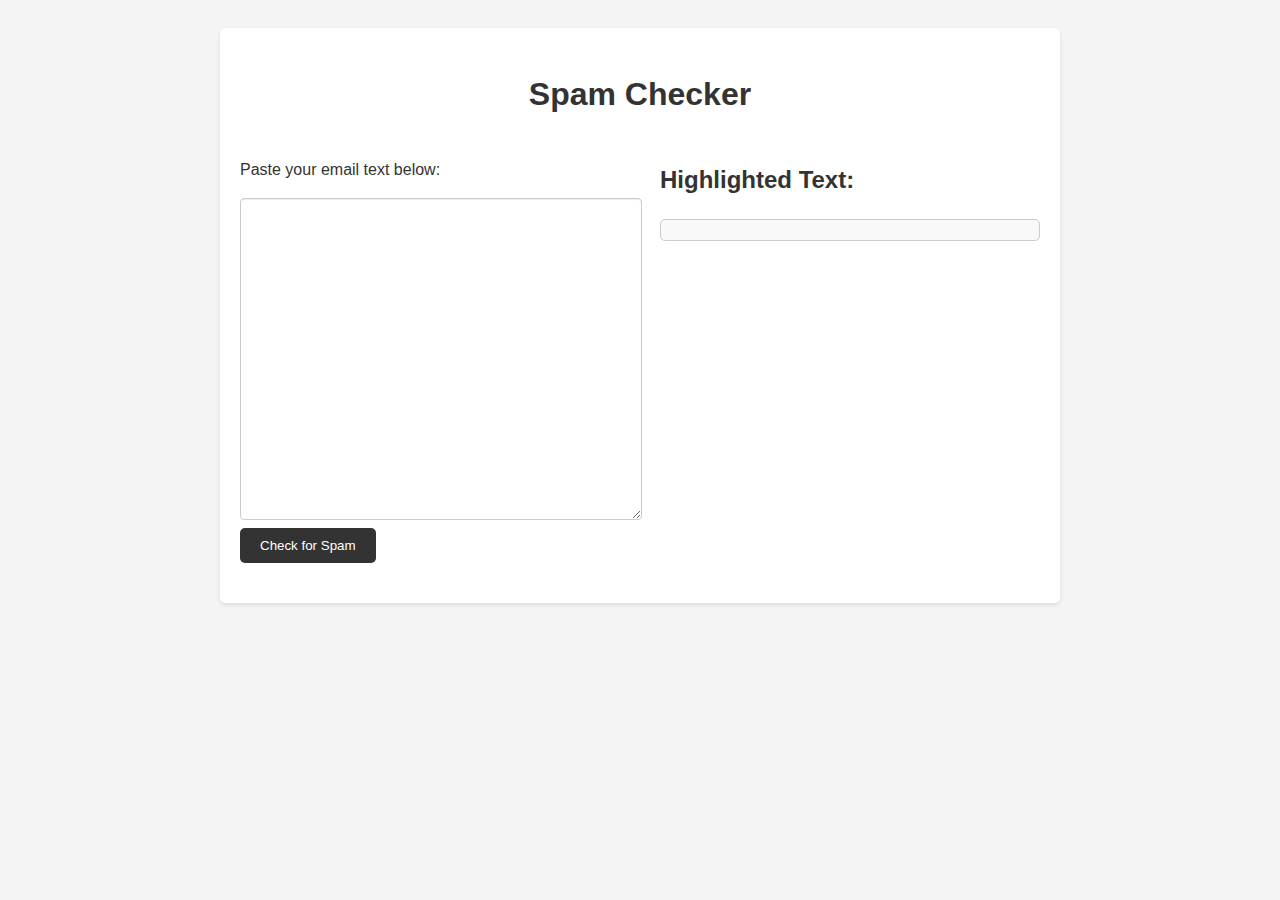
<file: spamcheck/index.html>
<!DOCTYPE html>
<html lang="en">
<head>
  <meta charset="UTF-8">
  <meta name="viewport" content="width=device-width, initial-scale=1.0">
  <title>Spam Checker</title>
  <link rel="stylesheet" href="styles.css">
</head>
<body>
  <div class="container">
    <h1>Spam Checker</h1>
    <div class="content">
      <div class="input-section">
        <p>Paste your email text below:</p>
        <textarea id="emailText" rows="10" cols="50"></textarea>
        <button onclick="checkSpam()">Check for Spam</button>
      </div>
      <div class="output-section">
        <div id="result" class="result"></div>
        <h2>Highlighted Text:</h2>
        <div id="highlightedText" class="highlighted-text"></div>
      </div>
    </div>
  </div>
  <script src="spamChecker.js"></script>
</body>
</html>
</file>
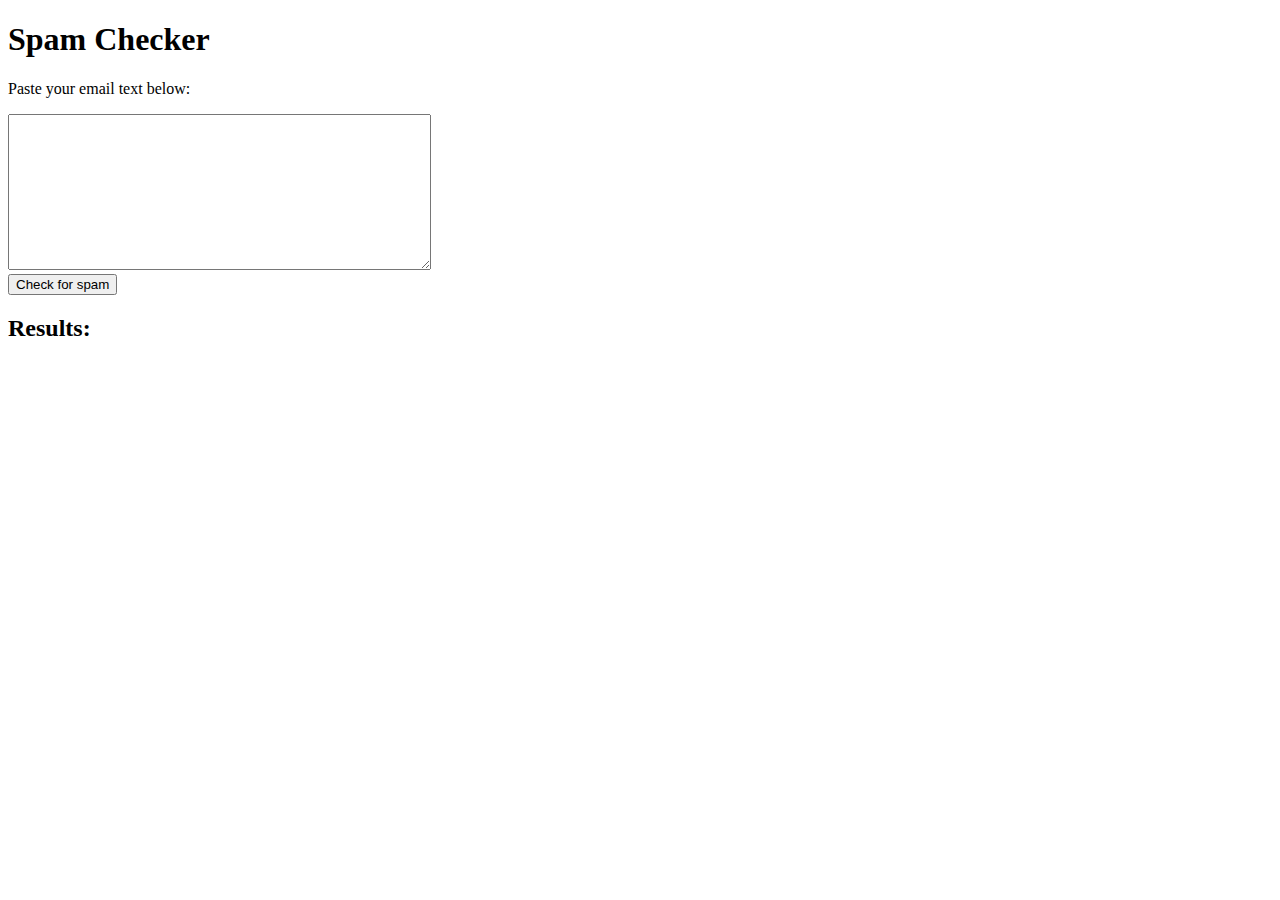
<file: spamcheck/spamcheck.html>
<!DOCTYPE html>
<html lang="en">
<head>
    <meta charset="UTF-8">
    <meta name="viewport" content="width=device-width, initial-scale=1.0">
    <title>Spam Checker</title>
    <style>
        .urgency { background-color: yellow; }
        .shady { background-color: pink; }
        .money { background-color: lightgreen; }
        .overpromise { background-color: lightblue; }
    </style>
</head>
<body>
    <h1>Spam Checker</h1>
    <p>Paste your email text below:</p>
    <textarea id="emailText" rows="10" cols="50"></textarea>
    <br>
    <button onclick="checkSpam()">Check for spam</button>
    <br>
    <h2>Results:</h2>
    <div id="results"></div>
    <script>
        const spamList = {
            urgency: ["word1", "word2", "word3"],
            shady: ["word4", "word5", "word6"],
            money: ["word7", "word8", "word9"],
            overpromise: ["word10", "word11", "word12"]
        };

        function checkSpam() {
            const emailText = document.getElementById("emailText").value.toLowerCase();
            const resultsElement = document.getElementById("results");
            resultsElement.innerHTML = "";
            let counts = {urgency: 0, shady: 0, money: 0, overpromise: 0};

            for (const category in spamList) {
                spamList[category].forEach(word => {
                    const regex = new RegExp('\\b' + word + '\\b', 'gi');
                    const matches = emailText.match(regex);
                    if (matches) {
                        counts[category] += matches.length;
                        emailText = emailText.replace(regex, `<span class="${category}">${word}</span>`);
                    }
                });
            }

            resultsElement.innerHTML = emailText.replace(/\n/g, "<br>");

            for (const category in counts) {
                const countElement = document.createElement("p");
                countElement.innerText = `Number of ${category} spam words detected: ${counts[category]}`;
                resultsElement.appendChild(countElement);
            }
        }
    </script>
</body>
</html>
</file>
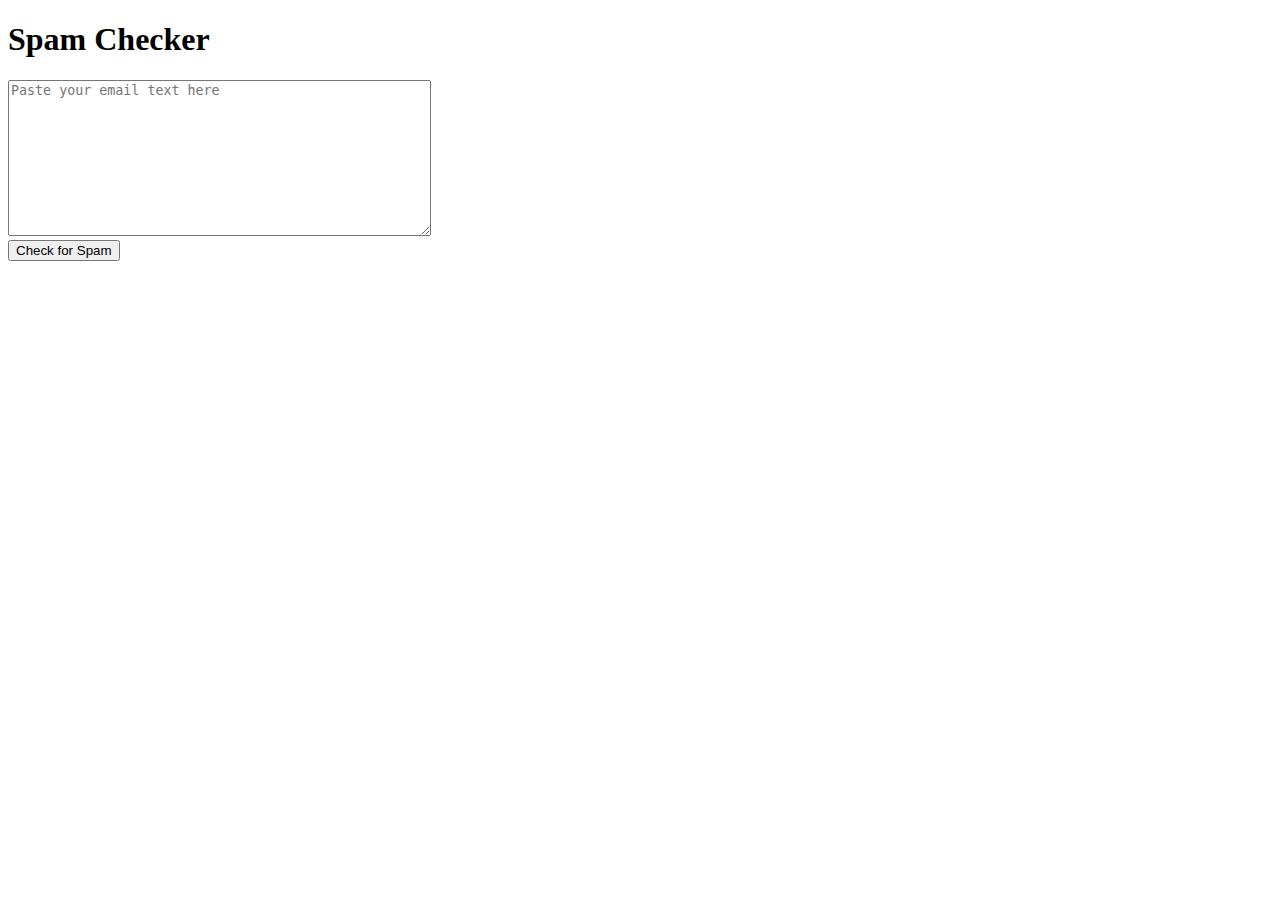
<file: spamcheck/spamcheck2.html>
<!DOCTYPE html>
<html lang="en">
<head>
    <meta charset="UTF-8">
    <meta name="viewport" content="width=device-width, initial-scale=1.0">
    <title>Spam Checker</title>
</head>
<body>
    <h1>Spam Checker</h1>
    <textarea id="emailText" rows="10" cols="50" placeholder="Paste your email text here"></textarea>
    <br>
    <button onclick="checkSpam()">Check for Spam</button>
    <br>
    <div id="result"></div>
    <script>
    const spamList = {
    urgency: [
        "Access", "Access now", "Act", "Act immediately", "Act now", "Act now!", "Action", "Action required",
        "Apply here", "Apply now", "Apply now!", "Apply online", "Become a member", "Before it's too late",
        "Being a member", "Buy", "Buy direct", "Buy now", "Buy today", "Call", "Call free", "Call free/now",
        "Call me", "Call now", "Call now!", "Can we have a minute of your time?", "Cancel now", "Cancellation required",
        "Claim now", "Click", "Click below", "Click here", "Click me to download", "Click now", "Click this link",
        "Click to get", "Click to remove", "Contact us immediately", "Deal ending soon", "Do it now", "Do it today",
        "Don't delete", "Don't hesitate", "Don't waste time", "Don't delete", "Exclusive deal", "Expire", "Expires today",
        "Final call", "For instant access", "For Only", "For you", "Friday before [holiday]", "Get it away",
        "Get it now", "Get now", "Get paid", "Get started", "Get started now", "Great offer", "Hurry up",
        "Immediately", "Info you requested", "Information you requested", "Instant", "Limited time", "New customers only",
        "Now", "Now only", "Offer expires", "Once in lifetime", "Only", "Order now", "Order today", "Please read",
        "Purchase now", "Sign up free", "Sign up free today", "Supplies are limited", "Take action", "Take action now",
        "This won't last", "Time limited", "Today", "Top urgent", "Trial", "Urgent", "What are you waiting for?",
        "While supplies last", "You are a winner"
    ],
    shady: [
        "0 down", "All", "All natural", "All natural/new", "All new", "All-natural", "All-new", "Allowance",
        "As seen on", "As seen on Oprah", "At no cost", "Auto email removal", "Avoice bankruptcy", "Avoid",
        "Beneficial offer", "Beneficiary", "Bill 1618", "Brand new pager", "Bulk email", "Buying judgements",
        "Buying judgments", "Cable converter", "Calling creditors", "Can you help us?", "Cancel at any time",
        "Cannot be combined", "Celebrity", "Cell phone cancer scam", "Certified", "Chance", "Cheap", "Cheap meds",
        "Cialis", "Claims", "Claims not to be selling anything", "Claims to be in accordance with some spam law",
        "Claims to be legal", "Clearance", "Collect", "Collect child support", "Compare", "Compare now",
        "Compare online", "Compare rates", "Compete for your business", "Confidentiality", "Congratulations",
        "Consolidate debt and credit", "Consolidate your debt", "Copy accurately", "Copy DVDs", "COVID",
        "Cures", "Cures baldness", "Diagnostic", "DIAGNOSTICS", "Diet", "Dig up dirt on friends", "Direct email",
        "Direct marketing", "Eliminate debt", "Explode your business", "Fast viagra delivery", "Finance"]
    };

      function checkSpam() {
        const emailText = document.getElementById("emailText").value;
        const words = emailText.split(/\s+/);
        const counts = { urgency: 0, shady: 0, money: 0, overpromise: 0 };
        const matches = { urgency: [], shady: [], money: [], overpromise: [] };
      
        words.forEach((word) => {
          Object.keys(spamList).forEach((category) => {
            if (spamList[category].includes(word)) {
              counts[category]++;
              matches[category].push(word);
            }
          });
        });
      
        const resultDiv = document.getElementById("result");
        resultDiv.innerHTML = "";
      
        Object.keys(counts).forEach((category) => {
          const categoryDiv = document.createElement("div");
          categoryDiv.innerHTML = `<strong>${category}:</strong> ${counts[category]} matches - ${matches[category].join(', ')}`;
          resultDiv.appendChild(categoryDiv);
        });
      }
    </script>
      
</body>
</html>
</file>
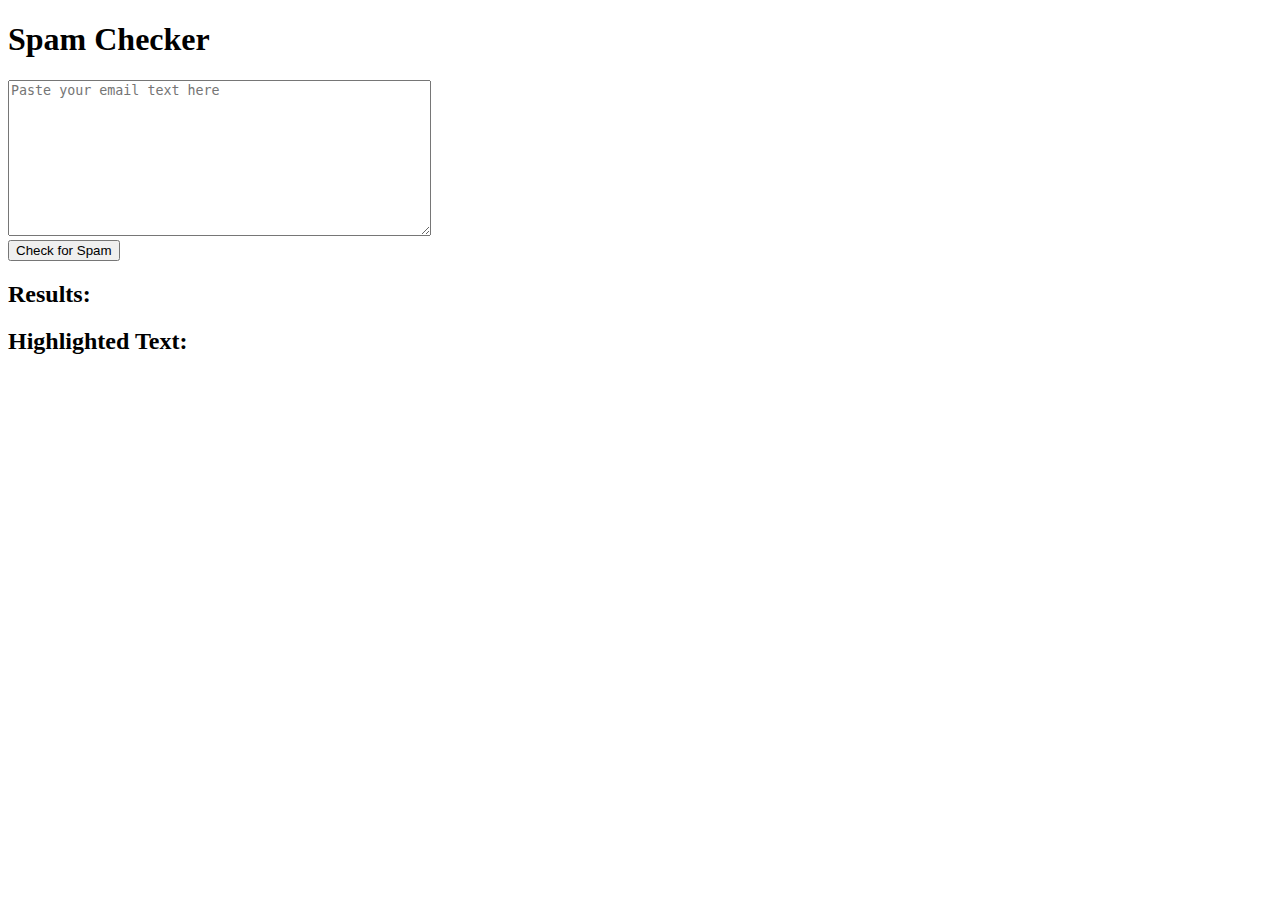
<file: spamcheck/spamcheck3.html>
<!DOCTYPE html>
<html lang="en">
<head>
    <meta charset="UTF-8">
    <meta name="viewport" content="width=device-width, initial-scale=1.0">
    <title>Spam Checker</title>
</head>
<body>
    <h1>Spam Checker</h1>
    <textarea id="emailText" rows="10" cols="50" placeholder="Paste your email text here"></textarea>
    <br>
    <button onclick="checkSpam()">Check for Spam</button>
    <br>
    <h2>Results:</h2>
    <div id="result"></div>
    <h2>Highlighted Text:</h2>
    <div id="highlightedText"></div>
    <script>
      const spamList = {
    urgency: [
        "Access", "Access now", "Act", "Act immediately", "Act now", "Act now!", "Action", "Action required",
        "Apply here", "Apply now", "Apply now!", "Apply online", "Become a member", "Before it's too late",
        "Being a member", "Buy", "Buy direct", "Buy now", "Buy today", "Call", "Call free", "Call free/now",
        "Call me", "Call now", "Call now!", "Can we have a minute of your time?", "Cancel now", "Cancellation required",
        "Claim now", "Click", "Click below", "Click here", "Click me to download", "Click now", "Click this link",
        "Click to get", "Click to remove", "Contact us immediately", "Deal ending soon", "Do it now", "Do it today",
        "Don't delete", "Don't hesitate", "Don't waste time", "Don't delete", "Exclusive deal", "Expire", "Expires today",
        "Final call", "For instant access", "For Only", "For you", "Friday before [holiday]", "Get it away",
        "Get it now", "Get now", "Get paid", "Get started", "Get started now", "Great offer", "Hurry up",
        "Immediately", "Info you requested", "Information you requested", "Instant", "Limited time", "New customers only",
        "Now", "Now only", "Offer expires", "Once in lifetime", "Only", "Order now", "Order today", "Please read",
        "Purchase now", "Sign up free", "Sign up free today", "Supplies are limited", "Take action", "Take action now",
        "This won't last", "Time limited", "Today", "Top urgent", "Trial", "Urgent", "What are you waiting for?",
        "While supplies last", "You are a winner"
    ],
    shady: [
        "0 down", "All", "All natural", "All natural/new", "All new", "All-natural", "All-new", "Allowance",
        "As seen on", "As seen on Oprah", "At no cost", "Auto email removal", "Avoice bankruptcy", "Avoid",
        "Beneficial offer", "Beneficiary", "Bill 1618", "Brand new pager", "Bulk email", "Buying judgements",
        "Buying judgments", "Cable converter", "Calling creditors", "Can you help us?", "Cancel at any time",
        "Cannot be combined", "Celebrity", "Cell phone cancer scam", "Certified", "Chance", "Cheap", "Cheap meds",
        "Cialis", "Claims", "Claims not to be selling anything", "Claims to be in accordance with some spam law",
        "Claims to be legal", "Clearance", "Collect", "Collect child support", "Compare", "Compare now",
        "Compare online", "Compare rates", "Compete for your business", "Confidentiality", "Congratulations",
        "Consolidate debt and credit", "Consolidate your debt", "Copy accurately", "Copy DVDs", "COVID",
        "Cures", "Cures baldness", "Diagnostic", "DIAGNOSTICS", "Diet", "Dig up dirt on friends", "Direct email",
        "Direct marketing", "Eliminate debt", "Explode your business", "Fast viagra delivery", "Finance"]
    };


    function checkSpam() {
  const emailText = document.getElementById("emailText").value;
  const counts = { urgency: 0, shady: 0, money: 0, overpromise: 0 };
  const matches = { urgency: [], shady: [], money: [], overpromise: [] };

  Object.keys(spamList).forEach((category) => {
    spamList[category].forEach((phrase) => {
      const regex = new RegExp('\\b' + phrase + '\\b', 'gi');
      const matchCount = (emailText.match(regex) || []).length;

      if (matchCount > 0) {
        counts[category] += matchCount;
        matches[category].push(phrase);
      }
    });
  });

  const resultDiv = document.getElementById("result");
  resultDiv.innerHTML = "";

  Object.keys(counts).forEach((category) => {
    const categoryDiv = document.createElement("div");
    categoryDiv.innerHTML = `<strong>${category}:</strong> ${counts[category]} matches - ${matches[category].join(', ')}`;
    resultDiv.appendChild(categoryDiv);
  });

  const highlightedTextDiv = document.getElementById("highlightedText");
  highlightedTextDiv.innerHTML = "";

  let highlightedText = emailText;
  Object.keys(spamList).forEach((category) => {
    spamList[category].forEach((phrase) => {
      const regex = new RegExp('\\b(' + phrase + ')\\b', 'gi');
      highlightedText = highlightedText.replace(regex, `<span style="background-color: ${getCategoryColor(category)}">$1</span>`);
    });
  });

  highlightedTextDiv.innerHTML = highlightedText;
}

function getCategoryColor(category) {
  switch (category) {
    case "urgency":
      return "yellow";
    case "shady":
      return "pink";
    case "money":
      return "cyan";
    case "overpromise":
      return "lime";
    default:
      return "transparent";
  }
}

    </script>
</body>
</html>
</file>
<file: spamcheck/styles.css>
.content {
    display: flex;
    justify-content: space-between;
    flex-wrap: wrap;
  }
  
  .input-section {
    flex: 1;
    margin-right: 40px;
  }
  
  .output-section {
    flex: 1;
  }
  
  @media (max-width: 768px) {
    .input-section {
      margin-right: 0;
      margin-bottom: 20px;
    }
  }
  
body {
    font-family: Arial, sans-serif;
    background-color: #f4f4f4;
    color: #333;
    line-height: 1.6;
    padding: 20px;
  }
  
  .container {
    max-width: 800px;
    margin: 0 auto;
    background-color: #fff;
    padding: 20px;
    border-radius: 5px;
    box-shadow: 0 2px 4px rgba(0, 0, 0, 0.1);
  }
  
  h1 {
    text-align: center;
    margin-bottom: 20px;
  }
  

  button {
    display: inline-block;
    background-color: #333;
    color: #fff;
    padding: 10px 20px;
    border: none;
    border-radius: 5px;
    cursor: pointer;
    margin-bottom: 20px;
  }
  
  button:hover {
    background-color: #555;
  }
  
  .result {
    margin-bottom: 20px;
  }
  
  .highlighted-text {
    white-space: pre-wrap;
    padding: 10px;
    border: 1px solid #ccc;
    background-color: #f9f9f9;
    border-radius: 5px;
  }

  textarea {
    width: 100%;
    font-family: inherit;
    padding: 10px;
    font-size: 16px;
    line-height: 1.5;
    border: 1px solid #ccc;
    border-radius: 4px;
    box-shadow: inset 0 1px 1px rgba(0, 0, 0, 0.075);
    transition: border-color ease-in-out 0.15s, box-shadow ease-in-out 0.15s;
    resize: vertical;
    min-height: 300px;
  }
  
  textarea:focus {
    border-color: #66afe9;
    outline: 0;
    box-shadow: inset 0 1px 1px rgba(0, 0, 0, 0.075), 0 0 8px rgba(102, 175, 233, 0.6);
  }
</file>
